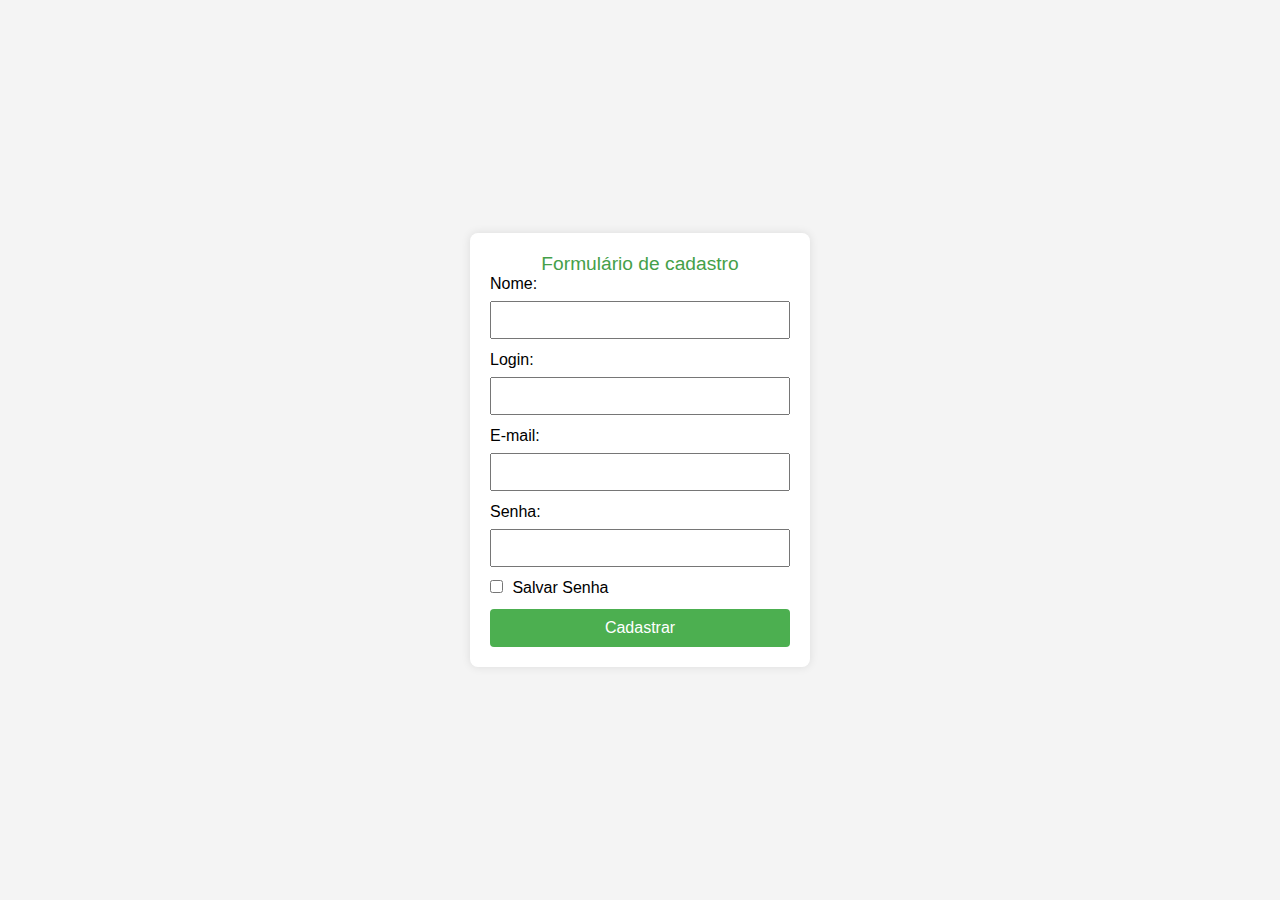
<file: Html/index.html>
<!DOCTYPE html>
<html lang="pt-br">
<head>
    <meta charset="UTF-8">
    <meta name="viewport" content="width=device-width, initial-scale=1.0">
    <link rel="stylesheet" href="./css/style.css">
    <title>Formulário de Cadastro</title>
</head>
<body>

<div class="container">
    <div class="h1">
        <h1>Formulário de cadastro</h1>
    </div>
    <form action="/cadastro" method="post">

        <div class="form-group">
            <label for="name">Nome:</label>
            <input type="text" id="name" name="name" required>
        </div>

        <div class="form-group">
            <label for="login">Login:</label>
            <input type="text" id="login" name="login" required>
        </div>

        <div class="form-group">
            <label for="email">E-mail:</label>
            <input type="email" id="email" name="email" required>
        </div>

        <div class="form-group">
            <label for="password">Senha:</label>
            <input type="password" id="password" name="password" required>
        </div>

        <div class="checkbox-group">
            <label>
                <input type="checkbox" id="savePassword" name="savePassword"> Salvar Senha
            </label>
        </div>

        <button class="submit-button" type="submit">Cadastrar</button>
    </form>
</div>

</body>
</html>
</file>
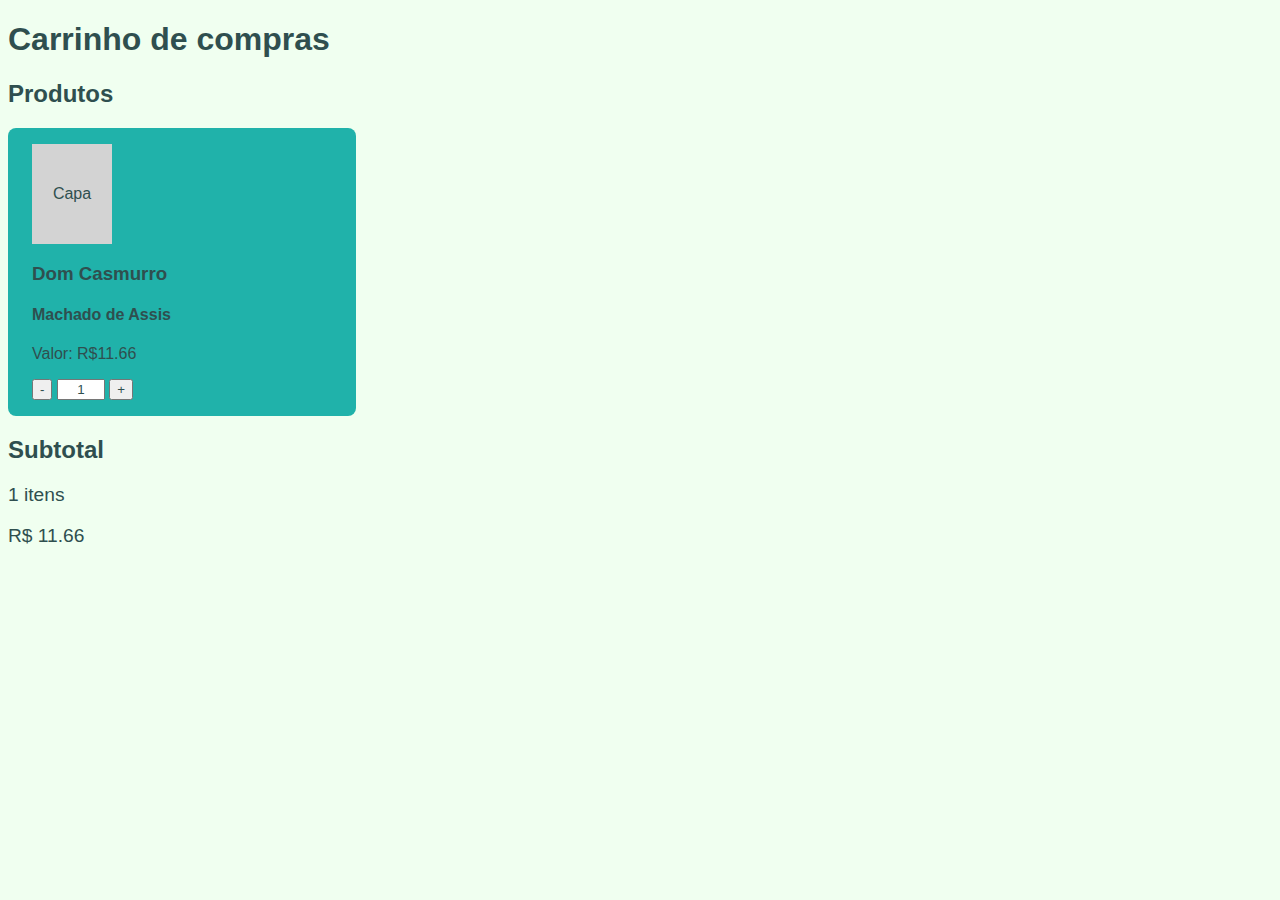
<file: javascript/aula-event-listener-eventos-mouse/index.html>
<!DOCTYPE html>
<html lang="en">
<head>
  <meta charset="UTF-8">
  <meta http-equiv="X-UA-Compatible" content="IE=edge">
  <meta name="viewport" content="width=device-width, initial-scale=1.0">
  <script src="script.js" defer></script>
  <link rel="stylesheet" href="style.css">
  <title>Carrinho de compras</title>
</head>
<body>
  <h1>Carrinho de compras</h1>
  <h2>Produtos</h2>
  <section id="carrinho">
    <div class="item-carrinho" id="produto-01">
      <div class="capa"></div>
      <h3>Dom Casmurro</h3>
      <h4>Machado de Assis</h4>
      <p>Valor: R$11.66</p>
      <button id="btn-subtrair-produto-01">-</button>
      <input id="quantidade-produto-01" type="number" value="1" min="0">
      <button id="btn-adicionar-produto-01">+</button>
    </div>
  </section>
  <h2>Subtotal</h2>
  <section id="subtotal">
    <p><span id="quantidade-subtotal">0</span></p>
    <p>R$ <span id="valor-subtotal">0</span></p>
  </section>
</body>
</html>
</file>
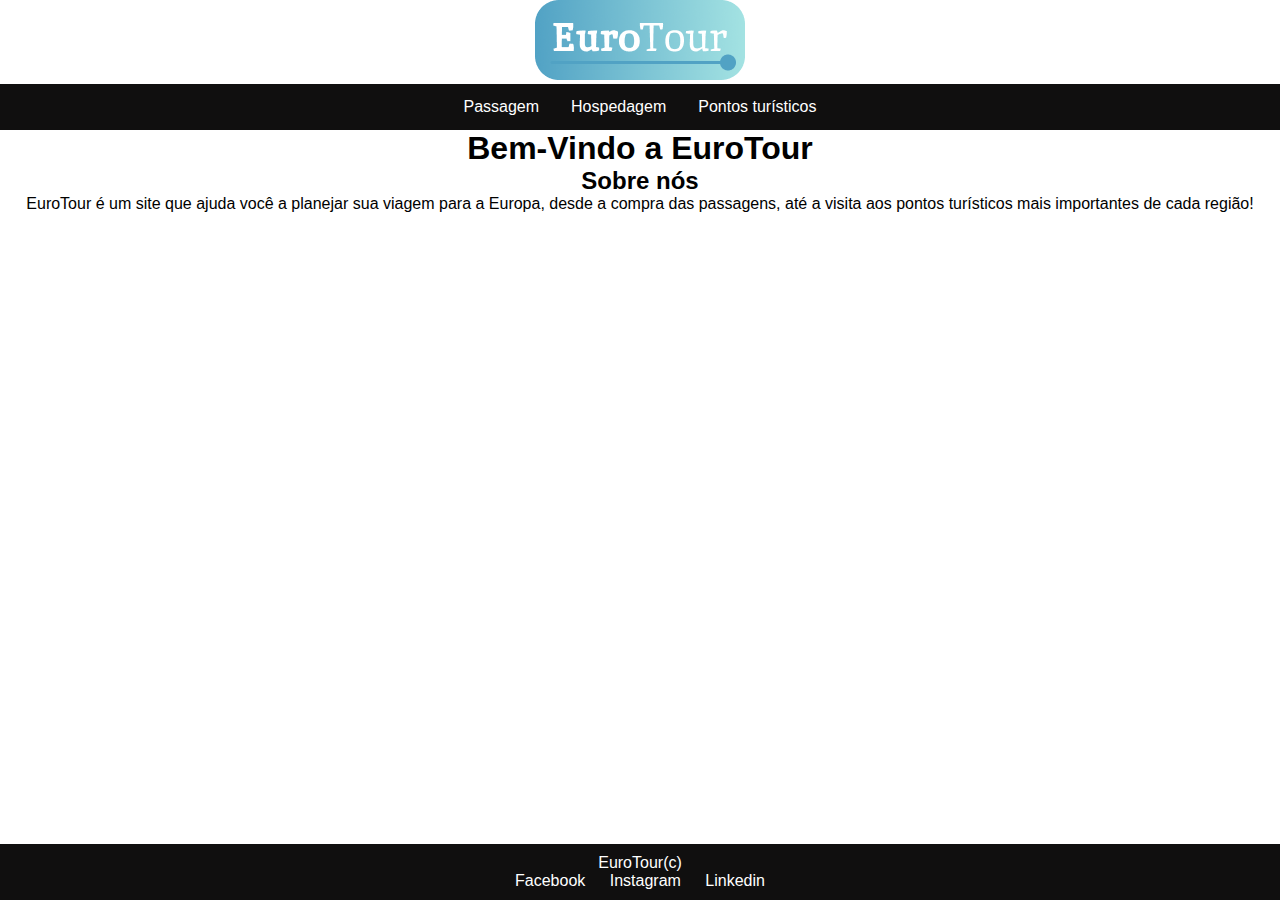
<file: web/HTML-CSS/aula11/index.html>
<!DOCTYPE html>
<html lang="pt-br">
<head>
    <meta charset="UTF-8">
    <meta name="viewport" content="width=device-width, initial-scale=1.0">
    <link rel="stylesheet" href="css/style.css">
    <title>EuroTour</title>
</head>
<body>
    <header>
        <div class="container">
            <img src="./img/eurotour-logo-cor.png" alt="">
        </div>
        <nav>
            <div class="container">
                <ul>
                    <li><a href="./pages/passagem.html">Passagem</a></li>
                    <li><a href="./pages/hospedagem.html">Hospedagem</a></li>
                    <li><a href="./pages/turisticos.html">Pontos turísticos</a></li>
                </ul>
            </div>
        </nav>
    </header>
    <main>
        <h1>Bem-Vindo a EuroTour</h1>
        <section>
            <h2>Sobre nós</h2>
            <p>EuroTour é um site que ajuda você a planejar sua viagem para a Europa, desde a compra das passagens, até a visita aos pontos turísticos mais importantes de cada região!</p>
        </section>
    </main>
    <footer>
        <div class="container">
            <span>EuroTour(c)</span>
            <ul>
                <li><a href="#">Facebook</a></li>
                <li><a href="#">Instagram</a></li>
                <li><a href="#">Linkedin</a></li>
            </ul>
        </div>
    </footer>
</body>
</html>
</file>
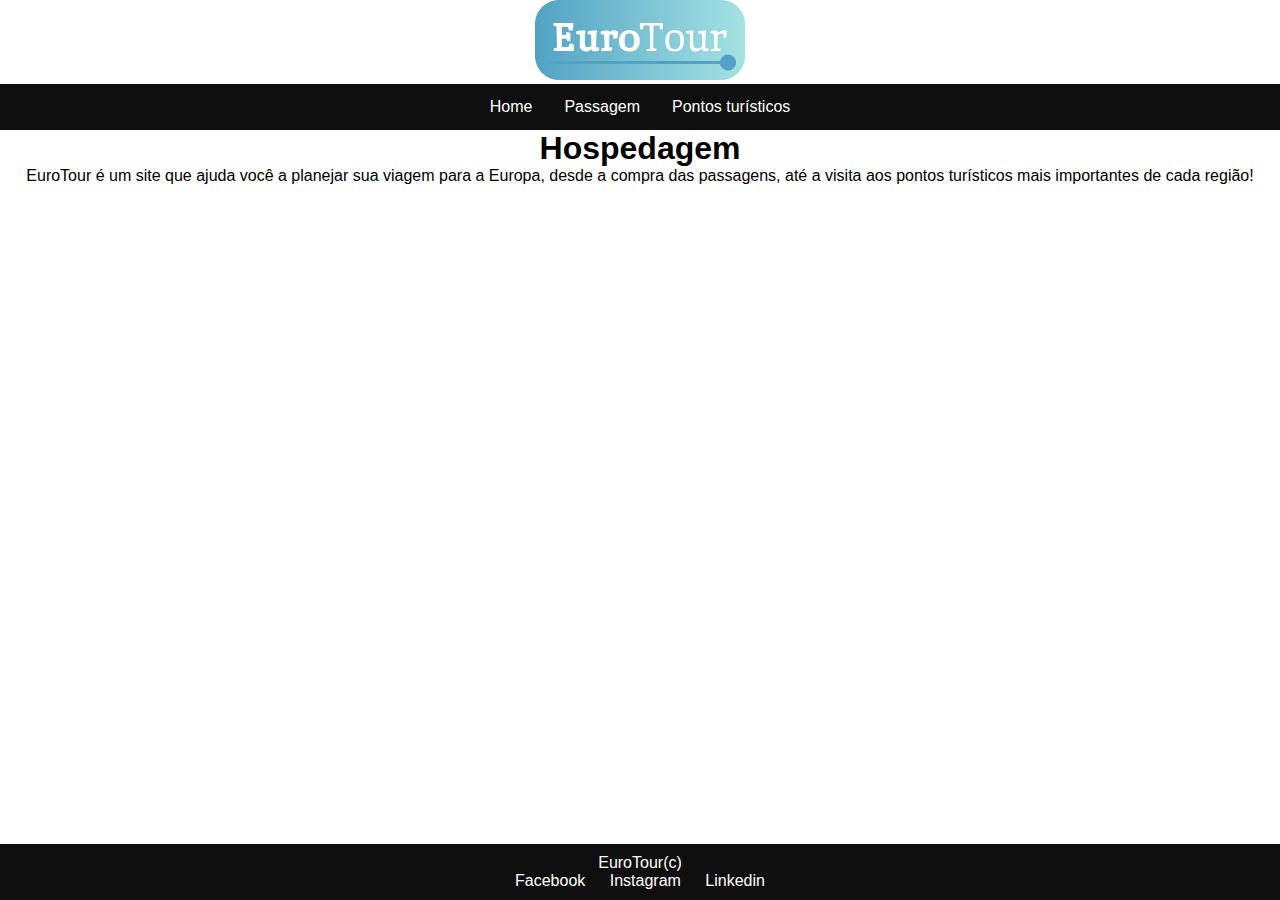
<file: web/HTML-CSS/aula11/pages/hospedagem.html>
<!DOCTYPE html>
<html lang="pt-br">
<head>
    <meta charset="UTF-8">
    <meta name="viewport" content="width=device-width, initial-scale=1.0">
    <link rel="stylesheet" href="../css/style.css">
    <title>Hospedagens</title>
</head>
<body>
    <header>
        <div class="container">
            <img src="../img/eurotour-logo-cor.png" alt="">
        </div>
        <nav>
            <div class="container">
                <ul>
                    <li><a href="../index.html">Home</a></li>
                    <li><a href="./pages/passagem.html">Passagem</a></li>
                    <li><a href="./turisticos.html">Pontos turísticos</a></li>
                </ul>
            </div>
        </nav>
    </header>
    <main>
        <h1>Hospedagem</h1>
        <section>
            <p>EuroTour é um site que ajuda você a planejar sua viagem para a Europa, desde a compra das passagens, até a visita aos pontos turísticos mais importantes de cada região!</p>
        </section>
    </main>
    <footer>
        <div class="container">
            <span>EuroTour(c)</span>
            <ul>
                <li>Facebook</li>
                <li>Instagram</li>
                <li>Linkedin</li>
            </ul>
        </div>
    </footer>
</body>
</html>
</file>
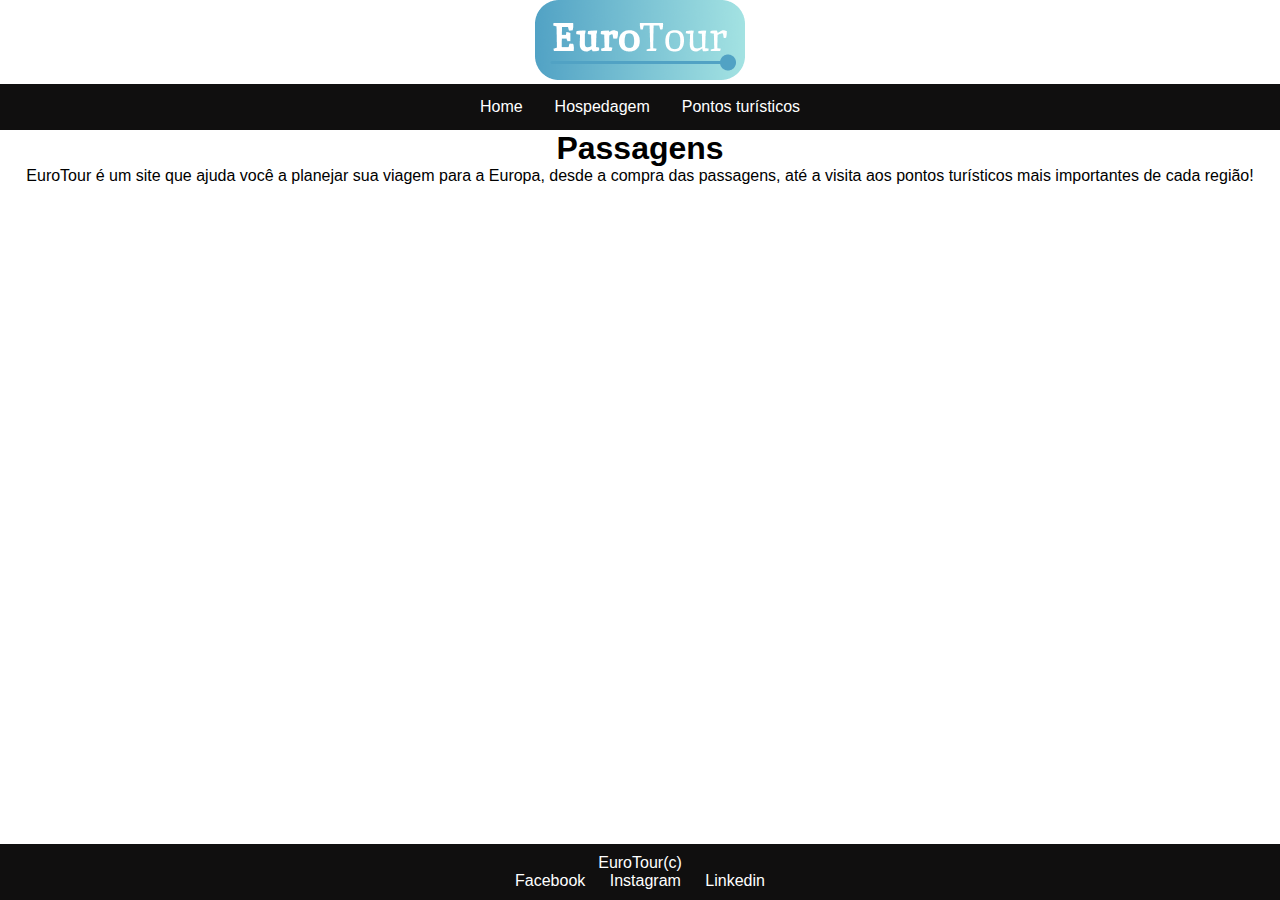
<file: web/HTML-CSS/aula11/pages/passagem.html>
<!DOCTYPE html>
<html lang="pt-br">
<head>
    <meta charset="UTF-8">
    <meta name="viewport" content="width=device-width, initial-scale=1.0">
    <link rel="stylesheet" href="../css/style.css">
    <title>Passagens</title>
</head>
<body>
    <header>
        <div class="container">
            <img src="../img/eurotour-logo-cor.png" alt="">
        </div>
        <nav>
            <div class="container">
                <ul>
                    <li><a href="../index.html">Home</a></li>
                    <li><a href="./passagem.html">Hospedagem</a></li>
                    <li><a href="./turisticos.html">Pontos turísticos</a></li>
                </ul>
            </div>
        </nav>
    </header>
    <main>
        <h1>Passagens</h1>
        <section>
            <p>EuroTour é um site que ajuda você a planejar sua viagem para a Europa, desde a compra das passagens, até a visita aos pontos turísticos mais importantes de cada região!</p>
        </section>
    </main>
    <footer>
        <div class="container">
            <span>EuroTour(c)</span>
            <ul>
                <li>Facebook</li>
                <li>Instagram</li>
                <li>Linkedin</li>
            </ul>
        </div>
    </footer>
</body>
</html>
</file>
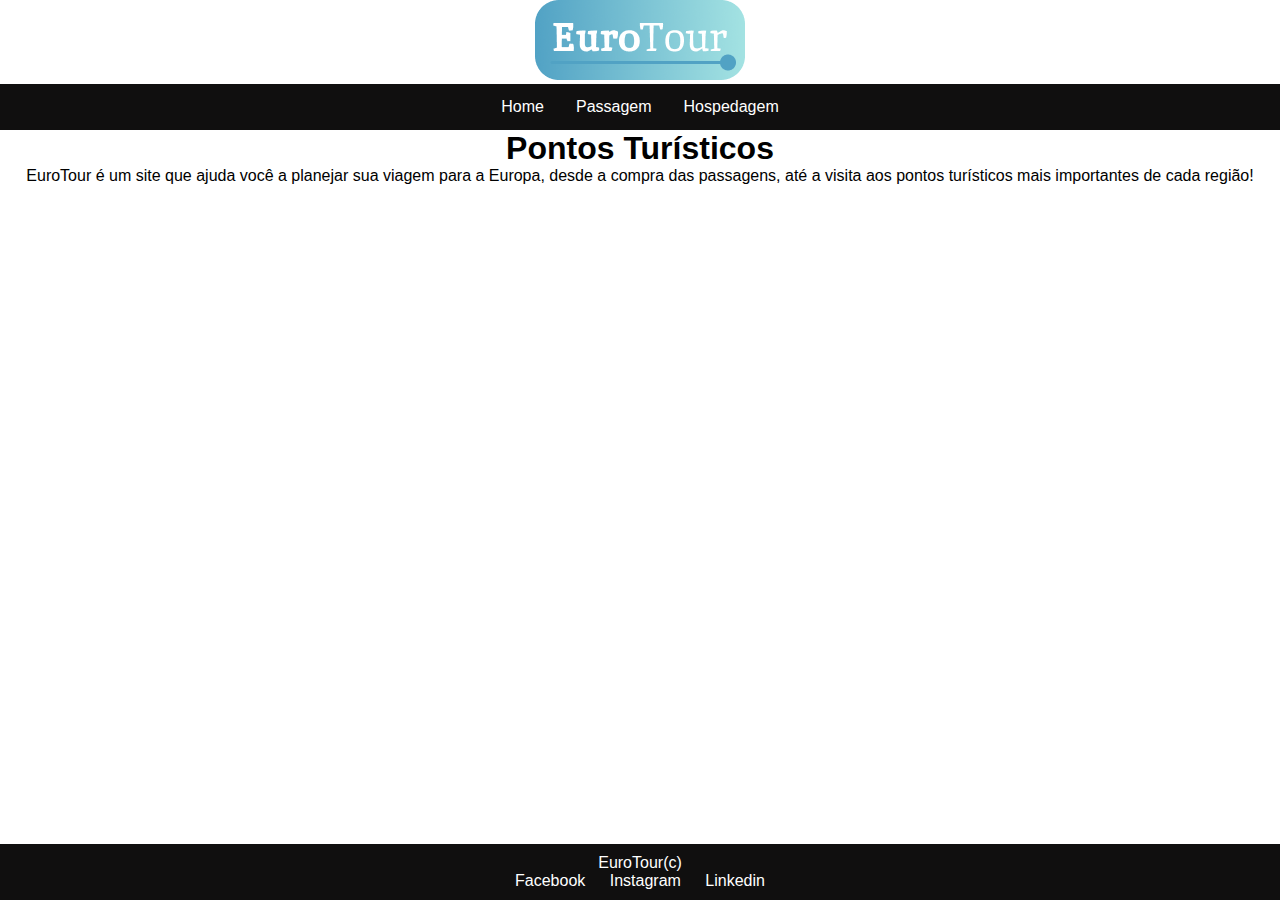
<file: web/HTML-CSS/aula11/pages/turisticos.html>
<!DOCTYPE html>
<html lang="pt-br">
<head>
    <meta charset="UTF-8">
    <meta name="viewport" content="width=device-width, initial-scale=1.0">
    <link rel="stylesheet" href="../css/style.css">
    <title>Pontos turísticos</title>
</head>
<body>
    <header>
        <div class="container">
            <img src="../img/eurotour-logo-cor.png" alt="">
        </div>
        <nav>
            <div class="container">
                <ul>
                    <li><a href="../index.html">Home</a></li>
                    <li><a href="./passagem.html">Passagem</a></li>
                    <li><a href="./hospedagem.html">Hospedagem</a></li>
                </ul>
            </div>
        </nav>
    </header>
    <main>
        <h1>Pontos Turísticos</h1>
        <section>
            <p>EuroTour é um site que ajuda você a planejar sua viagem para a Europa, desde a compra das passagens, até a visita aos pontos turísticos mais importantes de cada região!</p>
        </section>
    </main>
    <footer>
        <div class="container">
            <span>EuroTour(c)</span>
            <ul>
                <li>Facebook</li>
                <li>Instagram</li>
                <li>Linkedin</li>
            </ul>
        </div>
    </footer>
</body>
</html>
</file>
<file: Html/css/style.css>
*{
    margin: 0;
    padding: 0;
    font-size: 100%;
    font: inherit;
    vertical-align: baseline;
}

body {
    font-family: Arial, sans-serif;
    background-color: #f4f4f4;
    margin: 0;
    display: flex;
    align-items: center;
    justify-content: center;
    height: 100vh;
}
.h1 {
    text-align: center;
    color: #45a049;
    font-size: larger;
}

.container {
    background-color: #fff;
    padding: 20px;
    border-radius: 8px;
    box-shadow: 0 0 10px rgba(0, 0, 0, 0.1);
    width: 300px;
}

.form-group {
    margin-bottom: 12px;
}

.form-group label {
    display: block;
    margin-bottom: 8px;
}

.form-group input {
    width: 100%;
    padding: 8px;
    box-sizing: border-box;
}

.checkbox-group {
    margin-bottom: 12px;
}

.checkbox-group label {
    display: block;
}

.checkbox-group input {
    margin-right: 5px;
}

.submit-button {
    background-color: #4caf50;
    color: #fff;
    padding: 10px;
    border: none;
    border-radius: 4px;
    cursor: pointer;
    width: 100%;
}

.submit-button:hover {
    background-color: #45a049;
}
</file>
<file: javascript/aula-event-listener-eventos-mouse/style.css>
* {
  box-sizing: content-box;
  font-family: 'Trebuchet MS', 'Lucida Sans Unicode', 'Lucida Grande', 'Lucida Sans', Arial, sans-serif;
  color: darkslategrey;
}

body {
  background-color: honeydew;
}

#carrinho {
  display: flex;
}

.item-carrinho {
  background-color: lightseagreen;
  margin-right: 2rem;
  padding: 1rem 1.5rem;
  width: 300px;
  border-radius: 8px;
}

.capa {
  width: 80px;
  height: 100px;
  background-color: lightgray;
  position: relative;
}

.capa::after {
  content: "Capa";
  position: absolute;
  transform: translate(-50%, -50%);
  top: 50%;
  left: 50%;
}

input {
  width: 40px;
  text-align: center;
}

input::-webkit-outer-spin-button,
input::-webkit-inner-spin-button {
  -webkit-appearance: none;
  margin: 0;
}

#subtotal {
  font-size: 1.2rem;
}
</file>
<file: web/HTML-CSS/aula11/css/style.css>
/* Reset CSS */
body, h1, h2, h3, p, ul, ol, li, figure, figcaption, blockquote, dl, dd {
    margin: 0;
    padding: 0;
  }
  body {
      margin: 0;
      font-family: Arial, sans-serif;
      display: flex;
      flex-direction: column;
      min-height: 100vh;
  }

  .container {
      width: 80%; 
      margin: 0 auto;
      text-align: center;
  }

  nav {
      background-color: #100f0f;
      overflow: hidden;
  }

  nav ul, nav ol {
      list-style-type: none; 
      margin: 0;
      padding: 0;
      display: flex;
      justify-content: center;
  }

  nav li {
      display: inline-block;
      text-align: center;
      padding: 14px 16px;
  }

  nav a {
      color: white;
      text-decoration: none; 
  }

  nav a:hover {
    text-decoration: underline;
  }

  main {
      text-align: center;
      flex: 1;
  }

  footer {
      text-align: center;
      background-color: #100f0f;
      color: white;
      padding: 10px 0;
      width: 100%;
  }

  footer ul {
      padding: 0;
      list-style: none;
  }

  footer li {
      display: inline-block;
      margin: 0 10px;
  }

  footer a {
      color: white;
      text-decoration: none; 
  }

  footer a:hover {
      text-decoration: underline;
  }

  header img:hover {
      content: url('../img/eurotour-logo-pb.png'); 
  }
</file>
